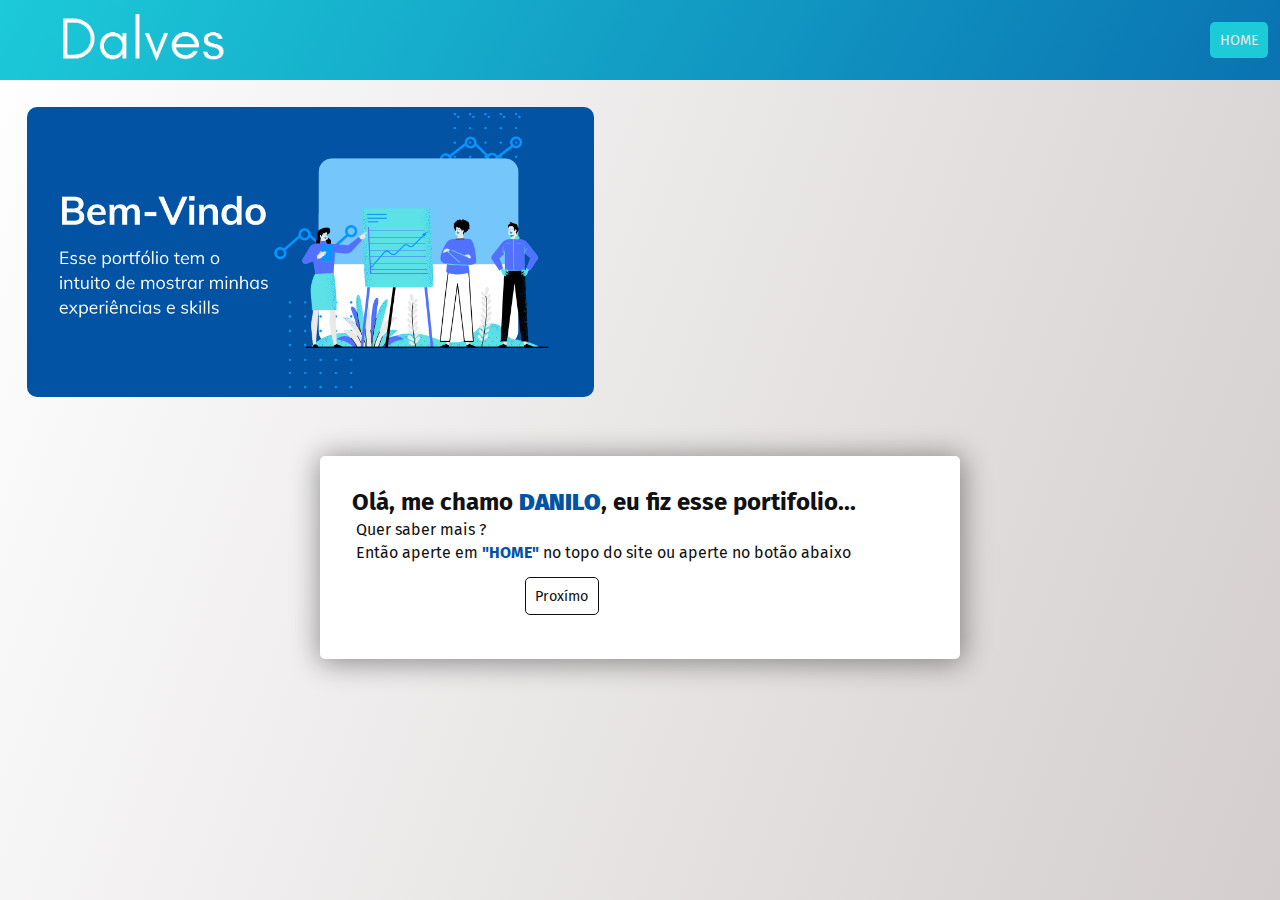
<file: index.html>
<!DOCTYPE html>
<html lang="pt-br">
<head>
    <meta charset="UTF-8">
    <meta http-equiv="X-UA-Compatible" content="IE=edge">
    <meta name="viewport" content="width=device-width, initial-scale=1.0">
    <link rel="preconnect" href="https://fonts.gstatic.com">
    <link href="https://fonts.googleapis.com/css2?family=Fira+Sans:wght@200&display=swap" rel="stylesheet">
    <link rel="stylesheet" href="./styles/landing-page.css">
    <link rel="stylesheet" href="./styles/reset.css">
    <link rel="icon" href="./app/docs/icon-3.png">
    <title>Landing-page</title>
</head>
<body>
    <header>
        <ul>
            <li><img class="logo" src="./app/docs/6-Dalves.png" alt="logo"></li>
            <li><a href="./app/main.html"><button class="button_header">HOME</button></a></li>
        </ul>
    </header>
    <div class="container">
        <img class="container_img" src="./app/docs/1-landing.png" alt="Msg-Bm">
    </div>
    <div class="container_main">
        <div class="container_items">
            <h2>Olá, me chamo <strong>Danilo</strong>, eu fiz esse portifolio...</h2>
            <p>Quer saber mais ?</p>
            <p>Então aperte em <strong>&quot;HOME&quot;</strong> no topo do site ou aperte no botão abaixo</p>
            <a href="./app/main.html"><button class="button_next">Proxímo</button></a>
        </div>
    </div>
</body>
</html>
</file>
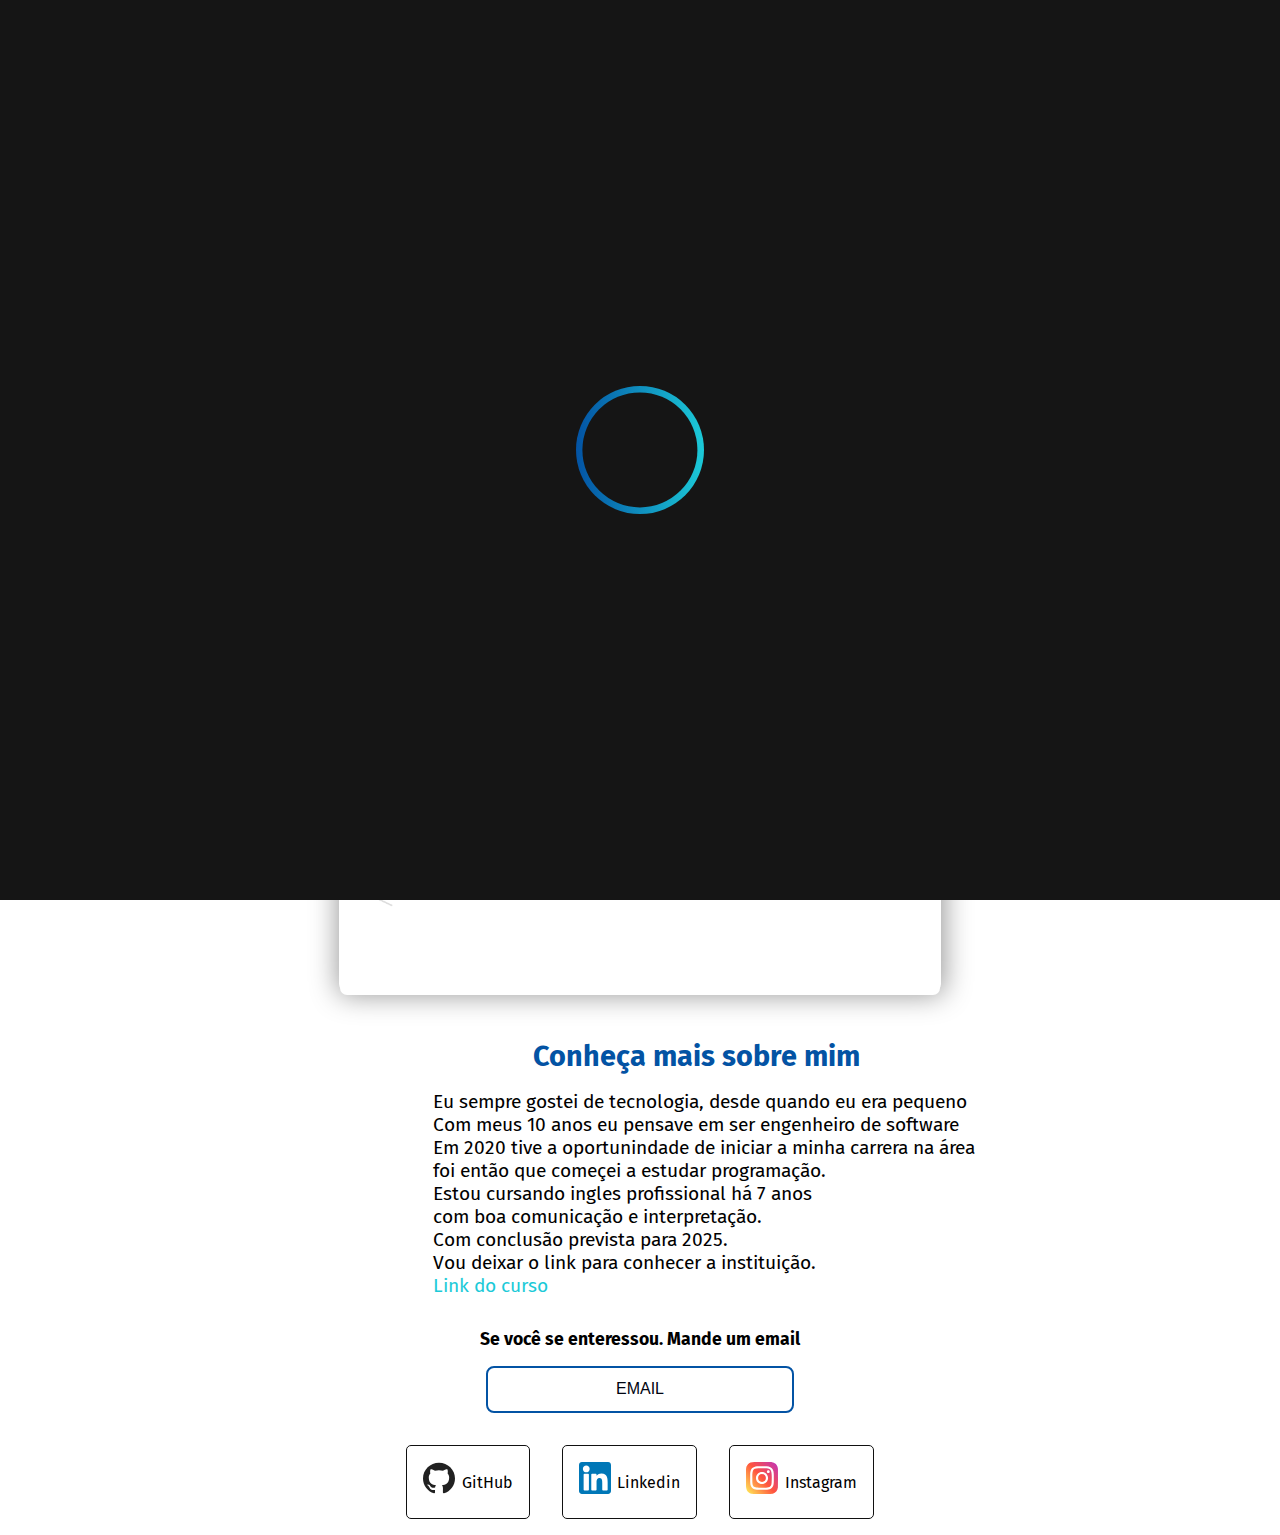
<file: app/main.html>
<!DOCTYPE html>
<html lang="pt-br">
<head>
    <meta charset="UTF-8">
    <meta http-equiv="X-UA-Compatible" content="IE=edge">
    <meta name="viewport" content="width=device-width, initial-scale=1.0">
    <title>Dalve's</title>
    <link rel="preconnect" href="https://fonts.gstatic.com">
    <link href="https://fonts.googleapis.com/css2?family=Fira+Sans:wght@200&display=swap" rel="stylesheet">
    <link rel="icon" href="./docs/icon-0.png">
    <link rel="stylesheet" href="../styles/index.css">
    <link rel="stylesheet" href="../styles/reset.css">
    <link rel="stylesheet" href="../styles/loading.css">
    <link rel="stylesheet" href="https://cdnjs.cloudflare.com/ajax/libs/font-awesome/4.7.0/css/font-awesome.css" integrity="sha512-5A8nwdMOWrSz20fDsjczgUidUBR8liPYU+WymTZP1lmY9G6Oc7HlZv156XqnsgNUzTyMefFTcsFH/tnJE/+xBg==" crossorigin="anonymous" />
    <script src="../scripts/chooseTheme.js"></script>
    <!--Salmos 23 
1 O SENHOR é o meu pastor, nada me faltará.

2 Deitar-me faz em verdes pastos, guia-me mansamente a águas tranqüilas.

3 Refrigera a minha alma; guia-me pelas veredas da justiça, por amor do seu nome.

4 Ainda que eu andasse pelo vale da sombra da morte, não temeria mal algum, porque tu estás comigo; a tua vara e o teu cajado me consolam.

5 Preparas uma mesa perante mim na presença dos meus inimigos, unges a minha cabeça com óleo, o meu cálice transborda.

6 Certamente que a bondade e a misericórdia me seguirão todos os dias da minha vida; e habitarei na casa do Senhor por longos dias.-->
</head>
<body>
  <div class="spinner-wrapper">
    <div class="spinner"></div>
  </div class="corpo">
  <header class="Header" id="header" >
      <div class="container"  >
          <div class="container_items" >
              <ul class="container_ul" >
                  <div onclick="choose()" title="Tema" class="icon"></div>
                  <li class="lista"><a class="lista_link" href="#header">home</a></li>
                  <li class="lista"><a class="lista_link" href="#titulo">quem eu sou</a></li>
                  <li class="lista"><a class="lista_link" href="#slider">portifolio</a></li>
                  <li class="lista"><a class="lista_link" href="./gmail.html">entre em contato</a></li>
              </ul>
          </div>
      </div>
      <div class="menu-mobile">
        <img class="img" src="../app/docs/menu.svg" alt="menu-icon">
          <ul>
            <li><a href="#header">Home</a></li>
            <li><a href="#titulo">quem eu sou</a></li>
            <li><a href="#slider">portifolio</a></li>
            <li><a href="./gmail.html">Entre em contato</a></li>
            <li><div onclick="choose()" title="Tema" class="icon"></div></li>
          </ul>
      </div>
  </header>
  <div class="contianer_main">
      <section>
        <h2 id="titulo">Olá,</h2>
        <p class="txt">
          Sou Danilo,desenvolvedor web, eu sou <strong>Front-end</strong> em
          geral.Tenho 1 ano de expêriencia, sou junior, mas procuro
          desafios que complementão meu conhecimento profissional.
        </p>
      </section>
        <img id="perfil" src='./docs/perfil.jpeg' alt="profille" />
      <p class="txt_sec">
        Eu possuo certificados dos cursos concluidos.
        <br />
        Em busca de ser <strong>Freelancer</strong>, portanto <strong>Programei</strong> esse portifolio
        para demostração do meu potencial
      </p>
    </div>
    <div>
      <ul class="skills">
        <li class="skills_items">
          <img src="./docs/js.png" title="JavaScript" alt="javaScript" />
        </li>
        <li class="skills_items">
          <img src="./docs/react.png" title="React.js" alt="react.js" />
        </li>
        <li class="skills_items">
          <img src='./docs/react-native.png' title="React-Native" alt="react-native" />
        </li>
        <li class="skills_items">
          <img src='./docs/next.png' title="Next.js" alt="next.js" />
        </li>
        <li class="skills_items">
          <img src='./docs/html.png' title="HTML" alt="html" />
        </li>
        <li class="skills_items">
          <img src='./docs/css.png' title="CSS" alt="css" />
        </li>
        <li class="skills_items">
          <img src='./docs/wordPress.png' title="WordPress" alt="WordPress" />
        </li>
      </ul>
    </div>
    <div id='slider' >
      <img class="selected" src="./docs/1.png" alt="aprensentacao1">    
      <img src="./docs/2.png" alt="aprensentacao2">
      <img src="./docs/3.png" alt="aprensentacao3">
      <img src="./docs/4.png" alt="aprensentacao4">
      <img src="./docs/5.png" alt="aprensentacao5">
      <img src="./docs/6.png" alt="aprensentacao6">
      <img src="./docs/7.png" alt="aprensentacao7">
  </div>
  <div class="about-father">
    <div class="about">
      <h2 class="tittle">Conheça mais sobre mim</h2>
      <p>Eu sempre gostei de tecnologia, desde quando eu era pequeno</p>
      <p>Com meus 10 anos eu pensave em ser engenheiro de software</p>
      <p>Em 2020 tive a oportunindade de iniciar a minha carrera na área</p>
      <p>foi então que começei a estudar programação.</p>
      <p>Estou cursando ingles profissional há 7 anos</p>
      <p>com boa comunicação e interpretação.</p>
      <p>Com conclusão prevista para 2025.</p>
      <p>Vou deixar o link para conhecer a instituição.</p>
      <p><a target="_blank" href="https://www.instagram.com/jetescola/?hl=pt-br">Link do curso</a></p>
    </div>
  </div>
  <div class="about-children">
    <h2 class="titulo_email">Se você se enteressou. Mande um email</h2>
    <a href="./gmail.html"><button class="btn">EMAIL</button></a>
  </div>
  
  <footer>
    <ul class="container_footer">
      <li title="GitHub" class="list"><img class="icons" src="../app/docs/github.svg" alt="github"><a class="l0" target="_blank" href="https://github.com/DaniloAlvesantos?tab=repositories">GitHub</a></li>
      <li title="Linkedin" class="list"><img class="icons" src="../app/docs/linkedin.svg" alt=""><a class="l1" target="_blank" href="https://www.linkedin.com/in/dalve-s/">Linkedin</a></li>
      <li title="Instagram" class="list"><img class="icons" src="../app/docs/instagram.svg" alt="instagram"><a class="l2" target="_blank" href="https://www.instagram.com/danilodos9818/?hl=pt-br">Instagram</a></li>
    </ul>
  </footer>


      <script src="../scripts/main.js"></script>
      <script src="../scripts/show-menu.js"></script>
      <script>
        let loader = document.querySelector(".spinner-wrapper");
        let body = document.querySelector(".corpo");
        window.addEventListener("load", function () {
          let time = 1500
          setTimeout(() => {
            loader.parentElement.removeChild(loader)
          },time)
        });
      </script>
</body>
</html>
</file>
<file: styles/landing-page.css>
:root {
    --red:#D00000;
    --dark-turquoise:#1CCAD8;
    --rich-black:#111111;
    --USAFA-blue:#0353A4;
    --rich-white:#EEE5E5;
    --white:#ffffff;
    --rich-black-fogra:#000411;
}

html {
    scroll-behavior: smooth;
}

body {
    font-family:'Fira Sans', sans-serif;
    background:linear-gradient(290deg,rgb(212, 206, 206),var(--white)) fixed;
    height:100vh;
}

body::-webkit-scrollbar{
    display: none;
    scroll-behavior: smooth;
}

header {
    background:linear-gradient(300deg, var(--USAFA-blue), var(--dark-turquoise)) fixed;
    height:5rem;
    width:100vw;
}

ul {
    height:5rem;
    width:100%;
    align-items: center;
    justify-content: space-between;
    display:inline-flex;
}

.logo {
    height:10rem;
}

.button_header {
    cursor: pointer;
    border:none;
    background:var(--dark-turquoise);
    color: var(--rich-white);
    border-radius:5px;
    padding:0.6rem;
    font-size:0.9rem;
    text-decoration: none;
    font-family:'Fira Sans', sans-serif;
    margin: auto;
    margin-left:-20%;
}

.container {
    font-family:'Fira Sans', sans-serif;
    width:46%;
    border-radius:10px;

    margin:1rem;

    display: flex;
}
    

.container_img {
    width:45.3rem;
    height:18.1rem;
    border-radius:10px;
    object-fit: cover;
    margin:0.7rem;
}

.container_main {
    display: flex;
    align-items: center;
    justify-content: center;
}

.container_items {
    font-family:'Fira Sans', sans-serif;
    align-items: center;
    margin:2rem;
    background: var(--white);
    color: var(--rich-black);
    padding:2rem;
    width:45%;
    box-shadow:1px 2px 28px 2px rgb(0 0 0 / 41%);
    border-radius:5px;
    margin-bottom:5rem;
}

.container_items strong {
    color: var(--USAFA-blue);
    text-transform:uppercase;
}

.container_items p {
    margin:4px;
}

.button_next {
    cursor: pointer;
    border:1px solid #111;
    background:none;
    color: var(--rich-black);
    border-radius:5px;
    padding:0.6rem;
    font-size:0.9rem;
    text-decoration: none;
    font-family:'Fira Sans', sans-serif;
    transition:1s;
    margin:0.7rem;
    margin-left:30%;
}

.button_next:hover{
    background:var(--USAFA-blue);
    color:var(--rich-white);
}

@media(max-width:600px) {
    .container {
        font-family:'Fira Sans', sans-serif;
        width:40%;
        height:18.1rem;
        border-radius:10px;
    
        margin:1rem;
    
        display: flex;
    }
        
    
    .container_img {
        width:30rem;
        height:18.1rem;
        border-radius:10px;
        object-fit: cover;
        margin:0.7rem;
    }
}

@media (max-width:630px) {
    .container_items {
        font-family:'Fira Sans', sans-serif;
        font-size:13px;
        align-items: center;
        margin:2rem;
        background: var(--white);
        color: var(--rich-black);
        padding:2rem;
        width:45%;
        box-shadow:1px 2px 28px 2px rgb(0 0 0 / 41%);
        border-radius:5px;
        margin-bottom:5rem;
    }  
}

@media(max-width:580px) {
    .container {
        font-family:'Fira Sans', sans-serif;
        width:40%;
        height:18.1rem;
        border-radius:10px;
    
        margin:1rem;
    
        display: flex;
    }
        
    
    .container_img {
        width:30rem;
        height:18.1rem;
        border-radius:10px;
        object-fit: cover;
        margin:0.7rem;
    }
}

@media(max-width:500px) {
    .container_img {
        width:25rem;
        height:15rem;
    }
}

@media (max-width:440px) {
    .container_img {
        width:22rem;
        height:12rem;
    }
}

@media(max-width:370px) {
    .logo {
        width:70%;
        height:70%;
    }
    .container_img {
        width:20rem;
        height:10rem;
    }
    .container_items {
        width:50%;
        margin-top:-20%;
        font-size:12px;
    }

    .container_items p {
        font-size:14px;
    }
}

@media(max-width:320px) {
    .logo {
        width:65%;
        height:65%;
    }
    .container_img {
        width:15rem;
        height:9rem;
    }
    .container_items {
        width:40%;
        margin-top:-30%;
        font-size:11px;
    }

    .container_items p {
        font-size:12px;
    }
    
.button_next {
    border-radius:5px;
    padding:0.5rem;
    font-size:0.8rem;
    margin-left:25%;
}
}
</file>
<file: styles/index.css>
:root {
    --red:#D00000;
    --dark-turquoise:#1CCAD8;
    --rich-black:#111111;
    --USAFA-blue:#0353A4;
    --rich-white:#EEE5E5;
    --white:#ffffff;
    --rich-black-fogra:#000411;
}

html {
    scroll-behavior: smooth;
}

body{
    height:100vh;
    width:100vw;
    transition: all 1s ease;
}

body::-webkit-scrollbar{
    display: none;
    scroll-behavior: smooth;
}

::selection {
    background:var(var(--USAFA-blue));
}

body.dark {
    background:var(--rich-black);  
    color:white;
    transition: 1s ease;
}


.container {
    font-family:'Fira Sans', sans-serif;
   
    display: flex;
    flex-direction: column;
}



.container {
    background:linear-gradient(180deg,var(--USAFA-blue),var(--dark-turquoise)) fixed;
   
    width:100%;
    height:5rem;
   
    align-items: center;
    justify-content: center;
   
    text-transform: uppercase;
}

.container.dark {
    background:linear-gradient(180deg,rgb(51, 50, 50),var(--rich-black)) fixed;
}

.container_items {
    margin-top:1rem;
}

.menu-mobile {
    display: none;
    text-align: left;
    width:100%;
    background:var(--USAFA-blue);
}

.menu-mobile img {
    width:3rem;
    margin:5px;
    cursor: pointer;
}

.menu-mobile ul {
    background:var(--rich-white);
    opacity:0;
    transition: 1s;
    width:100%;
    position: absolute;
    top:3.8rem;
    left:0;
    text-align: center;
    text-transform: uppercase;
    font-family:'Fira Sans', sans-serif;
    z-index:100;
}

.menu-mobile ul li a {
    color:var(--rich-black-fogra);
    text-decoration: none;
    font:17px;
    padding:7px 0;
    display:block;
    transition: 100ms;
}

.menu-mobile ul li a:hover {
    background: #ccc;
}


.show-menu {
    opacity:1 !important;
}

.icon {
    position: absolute;
    top:1rem;
    left:2rem;
    background:var(--rich-black-fogra);
    width:30px;
    height:30px;
    border-radius:50%;
    display: flex;
    align-items: center;
    justify-content: center;
    cursor: pointer;
}

.icon:before{
    content: '\f186';
    font-family: fontAwesome;
    color:white;
}

.icon.dark.icon:before{
    content: '\f185';
    color: var(--rich-black);
    position: absolute;
    background:var(--rich-white);
    width:30px;
    height:30px;
    border-radius:15px;
    display: flex;
    align-items: center;
    justify-content: center;
}

.icon_item {
    width:1rem;
    height:1rem;
}


.container_ul{
    display:inline-flex;
    list-style: none;
   
    margin-bottom:1rem;
}

.lista {
    list-style: none;
    position: relative;
    
    display: inline-flex;
    padding:1rem;
    padding-left:0.8rem;
    transition:all 0.8s ease;
}

.lista a:hover{
    color:var(--rich-black-fogra);
    transition:all 0.8s ease;
}


.lista a {
    text-decoration: none;
    color:var(--rich-white);
   
    transition:all 0.8s ease;
   
    border:transparent;
}

.contianer_main{
    background:var(--rich-black);
   
    width:100vw;
    height:50%;
    
    display: flex;
    align-items: center;
    justify-content: center;
   
    color:var(--rich-white);
    font-family:'Fira Sans', sans-serif;
    transition: 1s all ease;
}

.contianer_main.dark{
    background:#080705;
   
    display: flex;
   
    color:var(--rich-white);
    font-family:'Fira Sans', sans-serif;
    transition: 1s all ease;
}

.contianer_main img {
    align-items: center;
    justify-content: center;
    flex-direction: center;
}

#titulo{
    color:var(--USAFA-blue);
   
    font-size:80px;
   
    margin:1rem;
}

.txt {
    font-size:15px;

    margin:1rem;

    width:50%;
}

.txt strong {
    color:var(--dark-turquoise);
}

.txt_sec {
    font-size:15px;
   
    margin:7rem 3rem 0 5rem;

    width:30%;
}

.txt_sec strong {
    color: var(--dark-turquoise);
}

section {
    display: flex;
    flex-direction: column;
   
    width:30rem;
}

#perfil {
    border-radius: 50%;
    
    width:18rem;
    height:18rem;  

    object-fit:cover;
    display: block;
}

.skills {
    display:flex;
    justify-content: center;
    align-items: center;

    margin-bottom:5%;
    margin-top:-3%;
}
.skills_items {
    transform:scale(0.8);
    transition: ease 0.3s;
}

.skills_items img {
    border-radius:10px;
}

.skills_items:hover{
    transform:scale(0.9) ;
}

#slider {
    display: flex;
    
    margin: auto;
    
    box-shadow:1px 2px 28px 2px rgb(0 0 0 / 41%);
    border:1px solid transparent;
    border-radius:7px;
    
    width:37.5rem;
    max-width:37.5rem;
    height:20rem;
    max-height:31.25rem;

    padding-top:5px;

    background: #fff;    
    position: relative;
}

#slider.dark {
    box-shadow:1px 2px 28px 2px rgb(999,999,999)
}

#slider img {
    opacity:0;
    position: absolute;
    
    width: 100%;
    height: 100%;
    
    border-radius:7px;
    
    transition:opacity 800ms;
    
    object-fit: cover;
}

#slider img.selected{
    opacity: 1;
}

.about-father{
    display:flex;
    flex-direction: column;
    align-items: center;
    justify-content: center;


    margin: auto;
    margin-top:2rem;

    font-family:'Fira Sans', sans-serif;
}
.about-children{
    display:flex;
    flex-direction: column;
    align-items: center;
    justify-content: center;


    margin: auto;
    margin-top:2rem;

    font-family:'Fira Sans', sans-serif;
}

.about {
    margin:auto;
    display:flex;
    flex-direction: column;
    align-items: center;
    justify-content: center;
    text-align: center;
}

.tittle{
    margin: auto;
    margin:1rem;
    margin-left:8rem;
    
    font-size:1.8rem;
    color: var(--USAFA-blue);
}

.about a{
    text-decoration: none;
    color: var(--dark-turquoise);
}

.about p{
    font-size: 1.2rem;
    margin: auto;
    margin-left:8rem;
}

hr {
    width:100vw;
}

footer {
    display: flex;
    align-items: center;
    justify-content: center;
    flex-direction: center;

    margin: auto;

    background:transparent;
}

.container_footer{
    display:inline-flex;
    list-style: none;
    align-items: center;
    justify-content: center;


    font-family:'Fira Sans', sans-serif;
}

.list{
    display:flex;
    list-style: none;
    align-items: center;
    justify-content: center;

    padding: 1rem;

    border:solid 1px #111111;
    border-radius:5px;

    margin:1rem;

    transition: 400ms ease;

    color:var(--rich-white);
}

.list:hover {
    background:var(--USAFA-blue);
}

.list a {
    text-decoration: none;
}

.icons {
    height:2rem;
    width: 2rem;
    
    margin: auto;
    margin-bottom:0.5rem;
    margin-right:0.4rem;
    
    cursor: pointer;
    position: relative;
}

.titulo_email {
    font-size:110%;
}

.btn {
    padding: 0.8rem 8rem;
    
    border-radius: 8px;
    border: 2px solid var(--USAFA-blue);
    
    margin:1rem;
    
    background: transparent;
    color:var(--rich-black-fogra);
    
    font-size:1rem;
    
    cursor: pointer;
    
    transition:all 1s ease;
}

.btn.dark {
    padding: 0.8rem 8rem;
    
    border-radius: 8px;
    border: 2px solid var(--USAFA-blue);
    
    margin:1rem;
    
    background: transparent;
    color:var(--rich-white);
    
    font-size:1rem;
    
    cursor: pointer;
    
    transition:all 1s ease;
}

.btn:hover{
    background:var(--USAFA-blue);
    color:var(--rich-white);
    
    transition:all 1s ease;
}

.l0{ 
    color:black;
}

.l0.dark {
    color: white;
}

.l1{ 
    color:black;
}

.l1.dark {
    color: white;
}

.l2{ 
    color:black;
}

.l2.dark {
    color: white;
}

@media(max-width:760px){
    .menu-mobile{display: block;}
    .container{display: none;}
}

@media(max-width:990px) {
    .txt {
        font-size:14px;
    }
    .txt_sec {
        font-size:14px;
    }
}

@media(max-width:920px) {
    .txt {
        font-size:13px;
    }
    .txt_sec {
        font-size:14px;
    }
}

@media(max-width:865px) {
    #perfil {
        width:20rem;
        height:15rem;
    }
    .txt {
        font-size:12px;
        width:60%;
    }
    .txt_sec {
        font-size:13px;
        width:30%;
    }
}

@media(max-width:800px) {
    .txt {
        font-size:12px;
        width:60%;
    }
    .txt_sec {
        font-size:13px;
        width:30%;
    }
    .about a{
        text-decoration: none;
        color: var(--dark-turquoise);
    }
    
    .about p{
        font-size: 1rem;
        margin: auto;
        margin-left:8rem;
    }
}

@media(max-width:780px) {
    #perfil{
        width:20rem;
        height:12rem;
    }
    .txt { 
        font-size:13px;
        width:70%;
    }
    .txt_sec {
        font-size:13px;
        width:40%;  
    }
}

@media(max-width:730px) {
    #perfil {
        width:20rem;
        height:12rem;
        margin-bottom:-3rem;
    }
    .txt { 
        font-size:13px;
        width:70%;
    }
    .txt_sec {
        font-size:13px;
        width:40%;  
    }
}

@media(max-width:700px) {
    #perfil {
        margin-right:-2rem;
        height:11rem;
    }
    .skills_items img {
        width:5rem;
        height:5rem;
    }
    .txt { 
        font-size:13px;
        width:75%;
    }
    .txt_sec {
        font-size:13px;
        width:50%;  
    }
}

@media(max-width:650px) {
    #perfil {
        margin-right:-3rem;
    }
    .skills_items img {
        width:5rem;
        height:5rem;
    }
    .txt { 
        font-size:12px;
        width:80%;
    }
    .txt_sec {
        font-size:12px;
        width:55%;  
    }
    #slider {
        width:32rem;
        height:15rem;
    }
    .about a{
        text-decoration: none;
        color: var(--dark-turquoise);
    }
    
    .about p{
        font-size:14px;
        margin: auto;
        margin-left:8rem;
    }
}

@media(max-width:610px) {
    #perfil {
        width:20rem;
        height:10rem;
    }
    .txt {
        font-size: 11px;
    }
    .txt_sec {
        width:57%;
        font-size:11px;
    }
}

@media(max-width:570px) {
    #titulo{
        font-size: 60px;
    }
    .txt {
        font-size:11px;
        width:75%;
        margin-bottom:-0.4rem;
    }
    .txt_sec {
        width:60%;
        font-size:11px;
    }
    .btn {
        padding: 0.7rem 6rem;
    }
}

@media (max-width:560px) {
    .skills_items img {
        width:4.4rem;
        height:4.4rem;
    }   
    
}

@media (max-width:550px) {
    #perfil {
        width:20rem;
        height:9rem;
    }
    .txt {
        font-size:11px;
        width:75%;
        margin-bottom:-0.4rem;
    }
    .txt_sec {
        width:60%;
        font-size:11px;
    }
    #slider {
        width:28rem;
        height:15rem;
    }
    
    .tittle{
        margin: auto;
        margin:1rem;
        
        font-size:1.5rem;
        color: var(--USAFA-blue);
    }
    
    .about p{
        font-size: 1rem;
        margin: auto;
    }
}

@media (max-width:520px) {
    .skills_items img {
        width:4rem;
        height:4rem;
    }    
    #slider {
        width:25rem;
        height:13rem;
    }
}


@media(max-width:510px) {
    .txt {
        font-size:10px;
        width:78%;
        margin-bottom:-0.4rem;
    }
    .txt_sec {
        width:70%;
        font-size:10px;
        margin-right:0.8rem;
    }
    #perfil {
        width:18rem;
        height:8rem;
    }
}

@media(max-width:490px){
    .list a {
        display: none;
    }
    .icons {
        width:2.8rem;
        height:2.8rem;
        margin:0;
    }
}

@media (max-width:480px) {
    .tittle{
        margin: auto;
        margin:1rem;
        
        font-size:1.4rem;
        color: var(--USAFA-blue);
    }
    
    .about p{
        font-size:0.9rem;
        margin: auto;
    }
}

@media (max-width:470px) {
    .txt {
        font-size:10px;
        width:80%;
        margin-bottom:-0.4rem;
    }
    .txt_sec {
        width:75%;
        font-size:10px;
    }
}

@media (max-width:460px){
    .skills_items img {
        width:3.6rem;
        height:3.6rem;
    }  
    #perfil {
        width: 20rem;
        height:7rem;
    }
}

@media (max-width:440px) {
    #perfil{
        width:4rem;
        height:4rem;
        position: absolute;
        top:12%;
        left:3%;
    }
    #titulo {
        font-size: 50px;
    }
    .txt {
        font-size:9px;
        width:80%;
    }
    .txt_sec {
        width:100%;
        font-size:9px;
    }
    #slider {
        width:23rem;
        height:12rem;
    }
    .btn{
        padding: 0.6rem 5rem;
    }
    .tittle{
        margin: auto;
        margin:1rem;
        
        font-size:1.3rem;
        color: var(--USAFA-blue);
    }
    
    .about p{
        font-size:0.8rem;
        margin: auto;
    }
    .titulo_email {
        font-size: 100%;
    }
}

@media(max-width:410px) {
    .skills_items img {
        width:3rem;
        height:3rem;
    }  
    #slider {
        width:21rem;
        height:10rem;
    } 
}

@media (max-width:380px) {
    .tittle{
        margin: auto;
        margin:1rem;
        
        font-size:1.22rem;
        color: var(--USAFA-blue);
    }
    
    .about p{
        font-size:0.7rem;
        margin: auto;
    }
    .titulo_email {
        font-size:90%;
    }
}

@media (max-width:350px) {
    #slider {
        width:18rem;
        height:8rem;
    }
    .skills_items img {
        width:2.6rem;
        height:2.6rem;
    }  
}
</file>
<file: styles/loading.css>
:root {
    --red:#D00000;
    --dark-turquoise:#1CCAD8;
    --rich-black:#111111;
    --USAFA-blue:#0353A4;
    --rich-white:#EEE5E5;
    --white:#ffffff;
    --rich-black-fogra:#000411;
}

.spinner-wrapper{
    width: 100%;
    height: 100%;
    background-color: #151515;
    position: absolute;
    position:fixed;
    top: 0;
    left: 0;
    z-index: 9999;
    display: flex;
    align-items: center;
    justify-content: center;
}

.spinner {
    position: relative;
    width: 8rem;
    height: 8rem;
    border-radius: 50%;
}

.spinner::before,
.spinner:after{
    content: "";
    position: absolute;
    border-radius: 50%;
}

.spinner:before {
    width: 100%;
    height: 100%;
    background-image:linear-gradient(90deg, var(--USAFA-blue) 0%,var(--dark-turquoise) 100% );
    animation: spin .5s infinite linear;
}
.spinner:after {
    width: 90%;
    height: 90%;
    background-color: #151515;
    top: 50%;
    left: 50%;
    transform: translate(-50%, -50%);
}

@keyframes spin {
    to {
        transform: rotate(360deg);
    }

}
</file>
